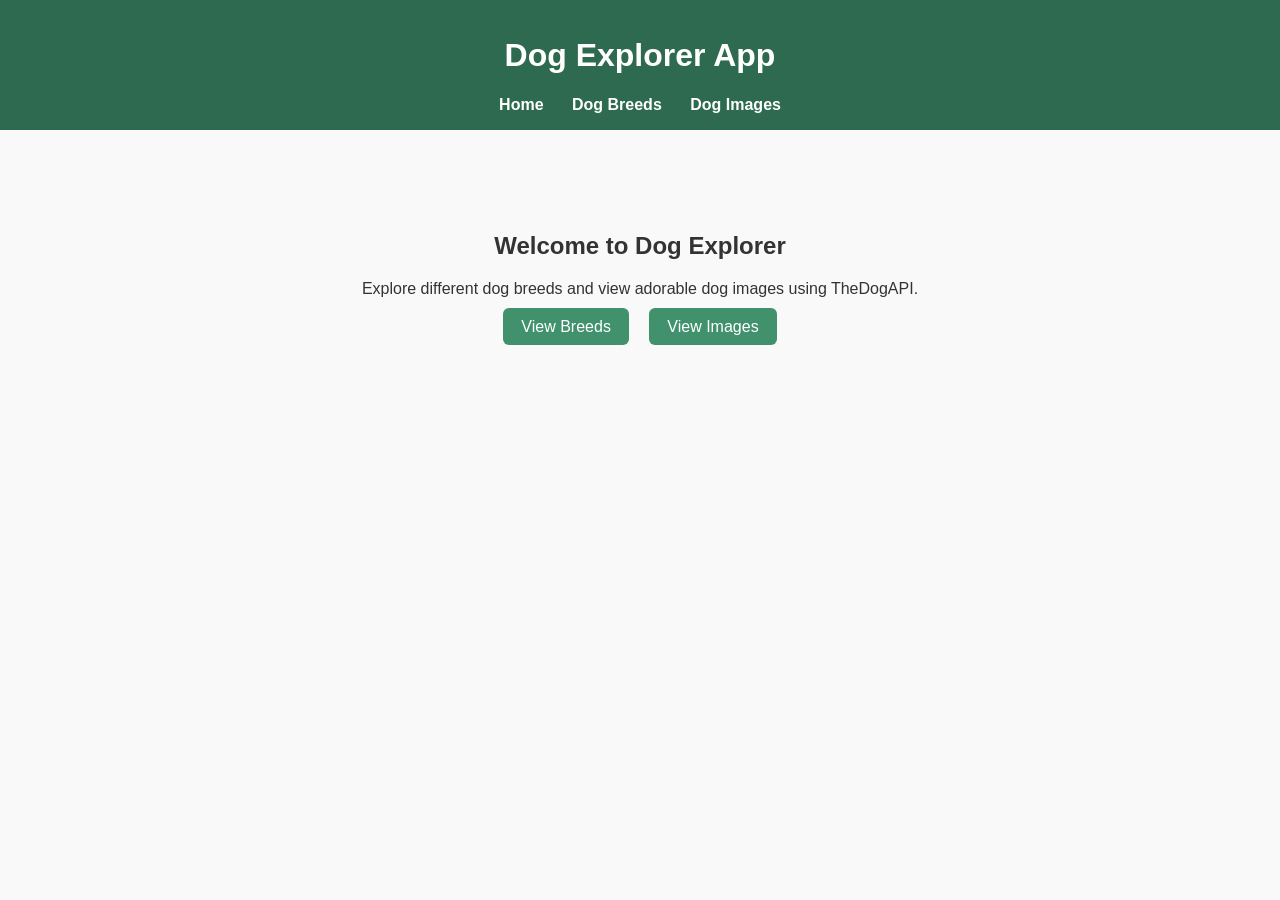
<file: index.html>
<!DOCTYPE html>
<html lang="en">
<head>
  <meta charset="UTF-8" />
  <meta name="viewport" content="width=device-width, initial-scale=1.0" />
  <title>Dog Explorer App</title>
  <link rel="stylesheet" href="style.css" />
</head>
<body>
  <header>
    <h1>Dog Explorer App</h1>
    <nav>
      <a href="index.html">Home</a>
      <a href="breeds.html">Dog Breeds</a>
      <a href="images.html">Dog Images</a>
    </nav>
  </header>

  <main class="home">
    <h2>Welcome to Dog Explorer</h2>
    <p>Explore different dog breeds and view adorable dog images using TheDogAPI.</p>
    <div class="button-group">
      <a href="breeds.html" class="btn">View Breeds</a>
      <a href="images.html" class="btn">View Images</a>
    </div>
  </main>
</body>
</html>
</file>
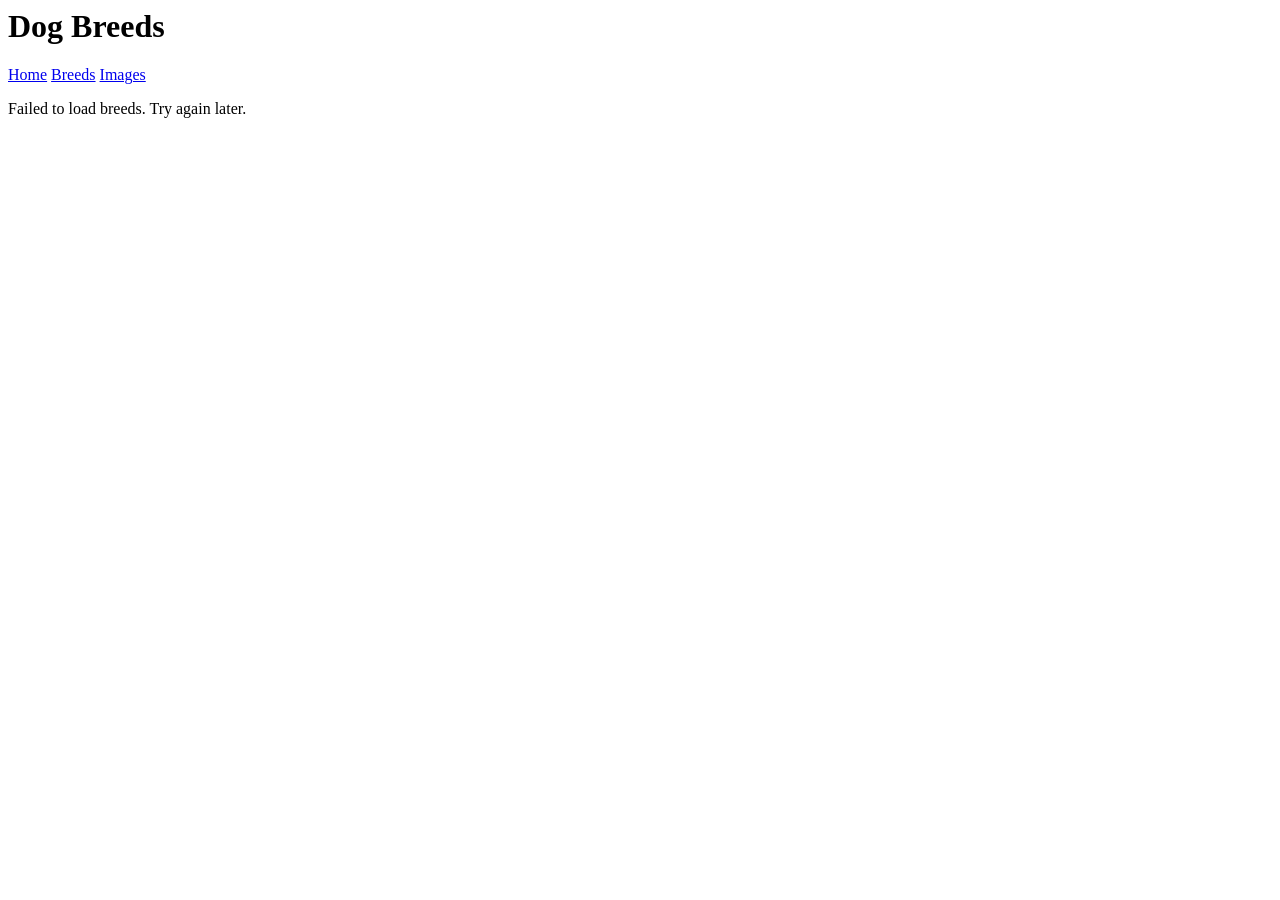
<file: breeds.html>
<body>

    <header>
      <h1>Dog Breeds</h1>
      <nav>
        <a href="index.html">Home</a>
        <a href="breeds.html">Breeds</a>
        <a href="images.html">Images</a>
      </nav>
    </header>
    
    <main>
      <div id="breeds-container"></div>
    </main>
    
    <script src="breeds.js"></script>
    
    </body>
</file>
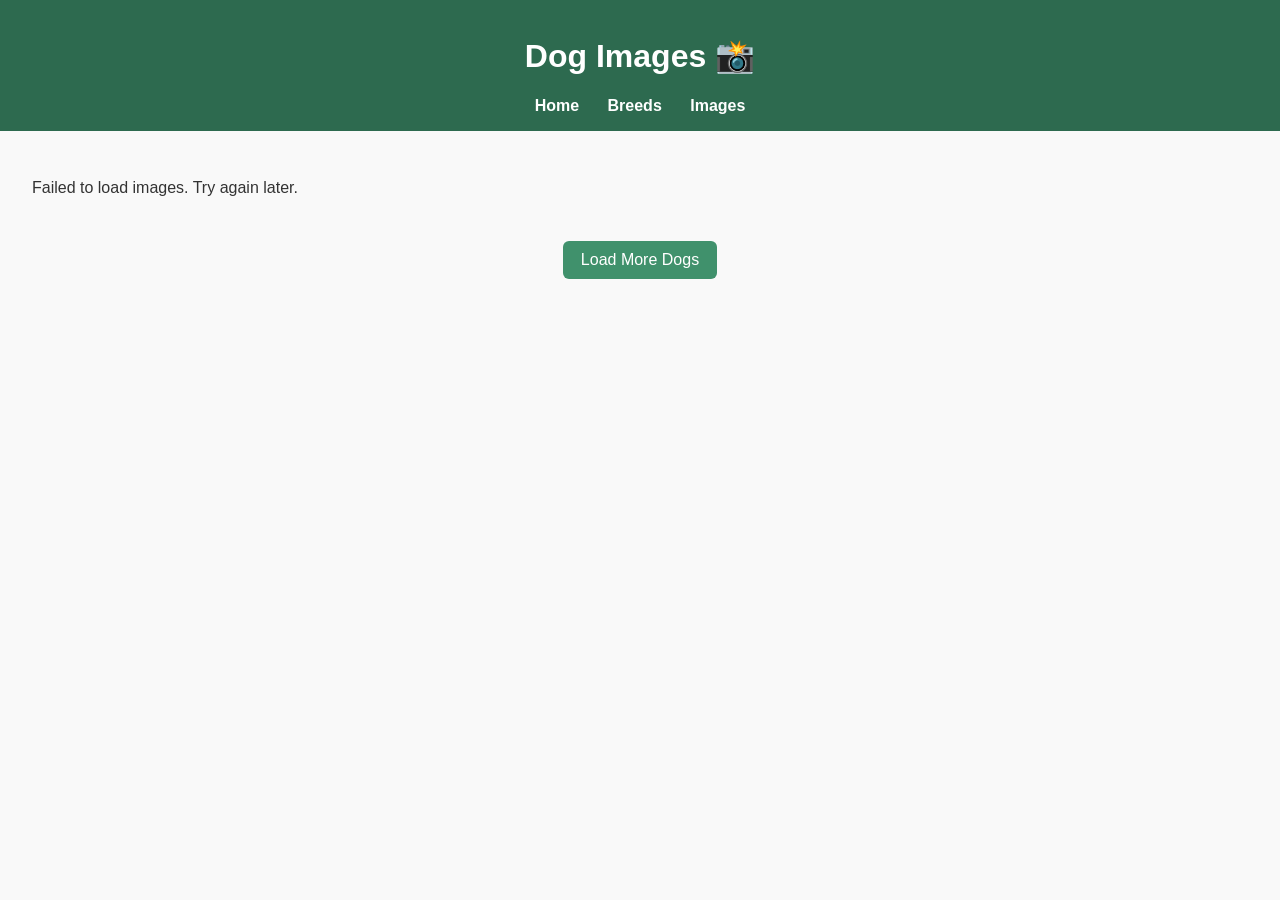
<file: images.html>
<!DOCTYPE html>
<html lang="en">
<head>
  <meta charset="UTF-8" />
  <meta name="viewport" content="width=device-width, initial-scale=1.0"/>
  <title>Dog Images</title>
  <link rel="stylesheet" href="style.css"/>
</head>
<body>

<header>
  <h1>Dog Images 📸</h1>
  <nav>
    <a href="index.html">Home</a>
    <a href="breeds.html">Breeds</a>
    <a href="images.html">Images</a>
  </nav>
</header>

<main>
  <div id="images-container" class="image-grid"></div>

  <div class="center">
    <button id="load-more">Load More Dogs</button>
  </div>
</main>

<script src="images.js"></script>
</body>
</html>
</file>
<file: style.css>
body {
    font-family: Arial, sans-serif;
    margin: 0;
    background-color: #f9f9f9;
    color: #333;
  }
  
  header {
    background-color: #2d6a4f;
    color: white;
    padding: 1rem;
    text-align: center;
  }
  
  nav {
    margin-top: 10px;
  }
  
  nav a {
    color: white;
    text-decoration: none;
    margin: 0 12px;
    font-weight: bold;
  }
  
  nav a:hover {
    text-decoration: underline;
  }
  
  main {
    padding: 2rem;
  }
  
  .home {
    text-align: center;
    margin-top: 50px;
  }
  
  .button-group {
    margin-top: 20px;
  }
  
  .btn,
  button {
    background-color: #40916c;
    color: white;
    padding: 10px 18px;
    margin: 8px;
    border: none;
    border-radius: 6px;
    text-decoration: none;
    cursor: pointer;
    font-size: 1rem;
  }
  
  .btn:hover,
  button:hover {
    background-color: #2d6a4f;
  }
  
  .card-grid {
    display: grid;
    grid-template-columns: repeat(auto-fit, minmax(250px, 1fr));
    gap: 20px;
  }
  
  .card {
    background: white;
    padding: 1rem;
    border-radius: 10px;
    box-shadow: 0 2px 8px rgba(0, 0, 0, 0.1);
  }
  
  .image-grid {
    display: grid;
    grid-template-columns: repeat(auto-fit, minmax(220px, 1fr));
    gap: 15px;
  }
  
  .image-grid img {
    width: 100%;
    height: 220px;
    object-fit: cover;
    border-radius: 10px;
  }
  
  .center {
    text-align: center;
    margin-top: 20px;
  }
</file>
